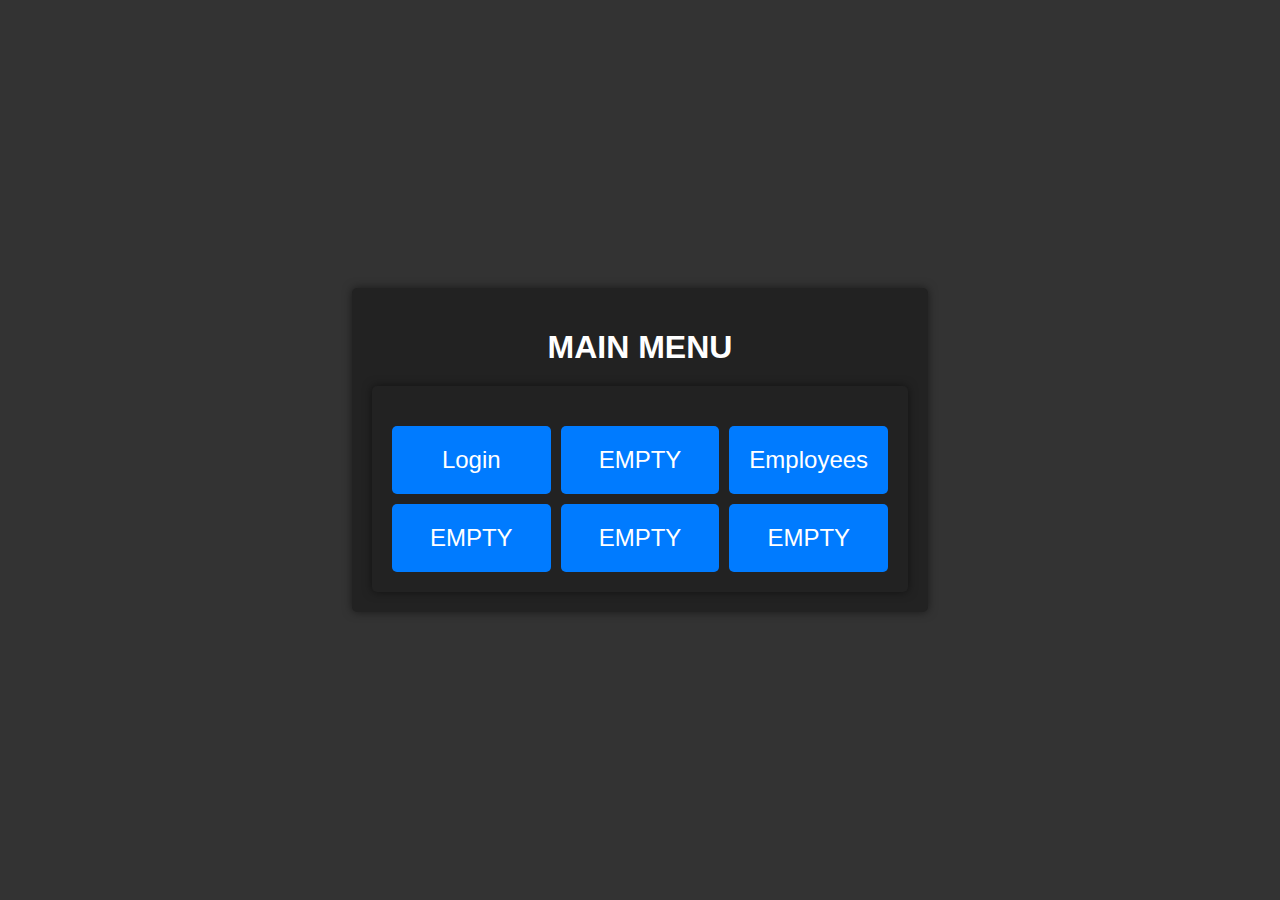
<file: templates/index.html>
<!DOCTYPE html>
<html lang="en">
<head>
    <meta charset="UTF-8">
    <meta name="viewport" content="width=device-width, initial-scale=1.0">
    <title>CNC DB MAIN PAGE</title>
    <link rel="stylesheet" href="/static/css/style.css">
</head>
<body>
    <div class="container">
        <h1>MAIN MENU</h1>
        <!DOCTYPE html>
            <div class="container">
                <div class="button-grid">
                    <button>Login</button>
                    <button>EMPTY</button>
                    <button onclick="gotoEmployee()">Employees</button>
                    <button>EMPTY</button>
                    <button>EMPTY</button>
                    <button>EMPTY</button>
                </div>
            </div>
    </div>
    <script src="/static/js/script.js"></script>
</body>
</html>
</file>
<file: static/css/style.css>
/* Define common colors and values as variables */
:root {
  --primary-bg-color: #333;
  --primary-text-color: #FFF;
  --button-bg-color: #007BFF;
  --button-text-color: #FFF;
  --button-hover-bg-color: #0056b3;
  --button-active-bg-color: #004080;
}

body {
  font-family: 'Arial', sans-serif;
  margin: 0;
  padding: 0;
  background-color: var(--primary-bg-color);
  color: var(--primary-text-color);
  display: flex;
  justify-content: center;
  align-items: center;
  height: 100vh;
}

.container {
  text-align: center;
  padding: 20px;
  border-radius: 5px;
  background-color: #222;
  box-shadow: 0 0 10px rgba(0,0,0,0.5);
}

h1 {
  margin-bottom: 20px;
}

.button-grid {
  display: grid;
  grid-template-columns: repeat(3, 1fr);
  grid-gap: 10px;
  margin-top: 20px;
}

button {
  padding: 20px;
  font-size: 1.5rem;
  background-color: var(--button-bg-color);
  color: var(--button-text-color);
  border: none;
  border-radius: 5px;
  cursor: pointer;
  transition: background-color 0.3s;
}

button:hover {
  background-color: var(--button-hover-bg-color);
}

button:active {
  background-color: var(--button-active-bg-color);
}

button:focus {
  outline: none;
}

#productTable {
width: 70%;
margin: 20px auto;
border-collapse: collapse;
}

#productTable th, #productTable td {
padding: 10px;
border: 1px solid var(--primary-text-color);
}

#productTable th {
background-color: var(--table-header-color);
color: --primary-text-color;
text-align: center;
}

#productTable td {
background-color: var(--table-row-color);
color: #000;
text-align: center;
}

#productTable th:nth-child(1) {
width: 10%;
}

#productTable th:nth-child(2) {
width: 20%;
}

#productTable th:nth-child(3) {
width: 60%;
}

#productTable th:nth-child(4) {
  width: 10%;
}
</file>
